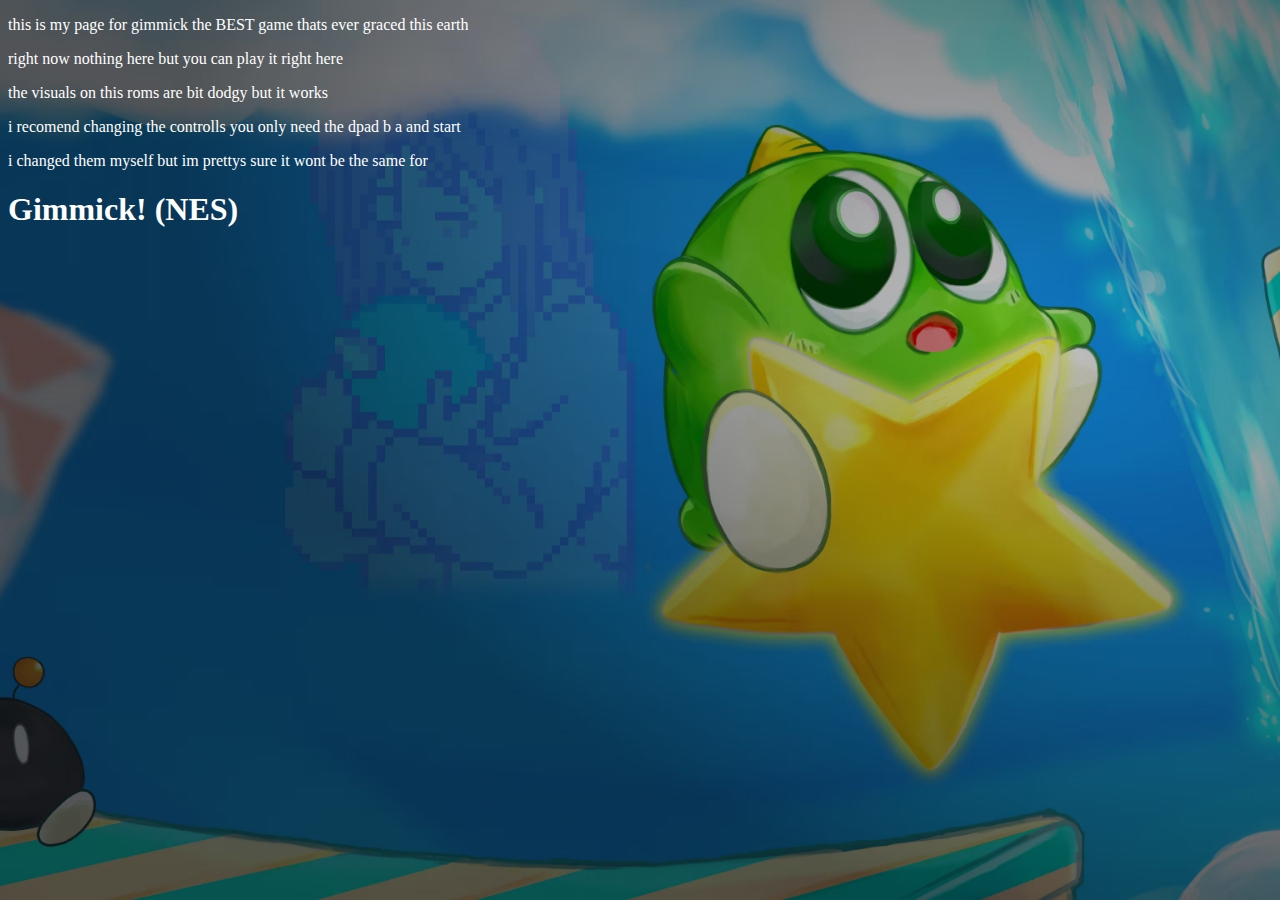
<file: gimmick.html>
<!DOCTYPE html>
<html>
  <head>
    <meta charset="UTF-8">
    <meta name="viewport" content="width=device-width, initial-scale=1.0">
    <title>My Page</title>
    <link href="/gim.css" rel="stylesheet" type="text/css" media="all">
  </head>

 
  
  <body> 
  <p>this is my page for gimmick the BEST game thats ever graced this earth</p>
  <p>right now nothing here but you can play it right here</p>
  <p>the visuals on this roms are  bit dodgy but it works </p>
  <p>i recomend changing the controlls you only need the dpad b a and start</p>
  <p>i changed them myself but im prettys sure it wont be the same for
  </body>
  
</html> <body>

    <h1>Gimmick! (NES)</h1>

    <iframe
      src="https://www.retrogames.cc/embed/17064-gimmick-japan.html"
      width="640"
      height="480"
      frameborder="0"
      allowfullscreen
      scrolling="no">
    </iframe>

  </body>
</file>
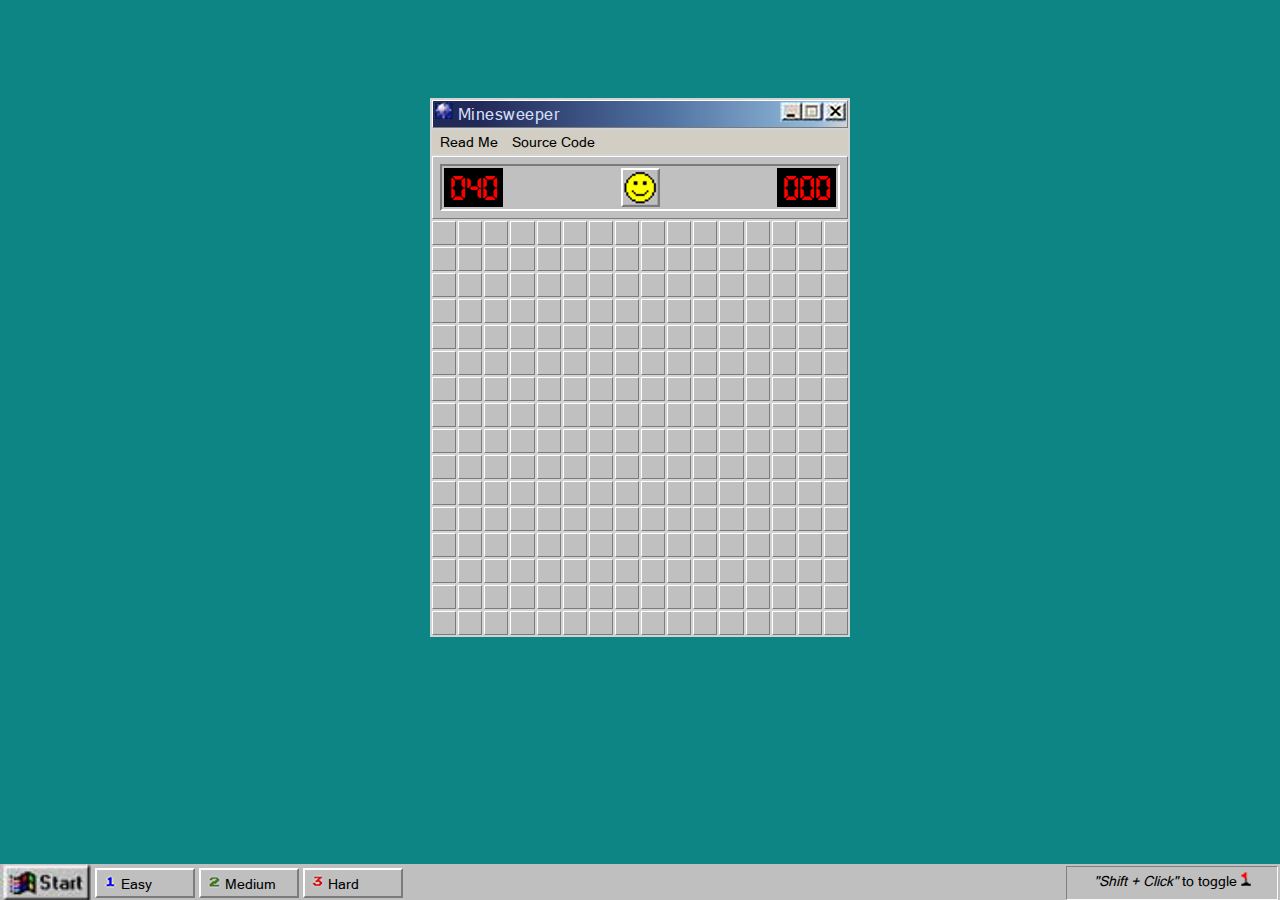
<file: mine.html>
<!DOCTYPE html>
<html lang="en">
<head>
    <meta charset="UTF-8">
    <meta name="viewport" content="width=device-width, initial-scale=1.0">
    <meta http-equiv="X-UA-Compatible" content="ie=edge">
    <title>Minesweeper</title>
    <link rel="stylesheet" href="css/mine.css">
    <script
    src="https://code.jquery.com/jquery-3.2.1.min.js"
    integrity="sha256-hwg4gsxgFZhOsEEamdOYGBf13FyQuiTwlAQgxVSNgt4="
    crossorigin="anonymous"></script>
</head>
<body>   
    <div class="flex-container">
        <div class="game-board">
            <br>
                <table id="board"></table>
        </div>
    </div>
        <section id="footer">
            <div id="start"><img src="images/start.png"></div>
            <div id="size-btns">
                <div id="size-btns"><button id="size-9"><img src="images/easy.png"> Easy</button></div> 
                <div id="size-btns"><button id="size-16"><img src="images/medium.png"> Medium</button></div> 
                <div id="size-btns"><button id="size-30"><img src="images/hard.png"> Hard</button></div>
            </div>
            <div id="clock"><em>"Shift + Click"</em></strong> to toggle <img src="images/flag.png"></div>
        </section>
    <script src="js/cell.js"></script>
    <script src="js/main.js"></script>
</body>
</html>
</file>
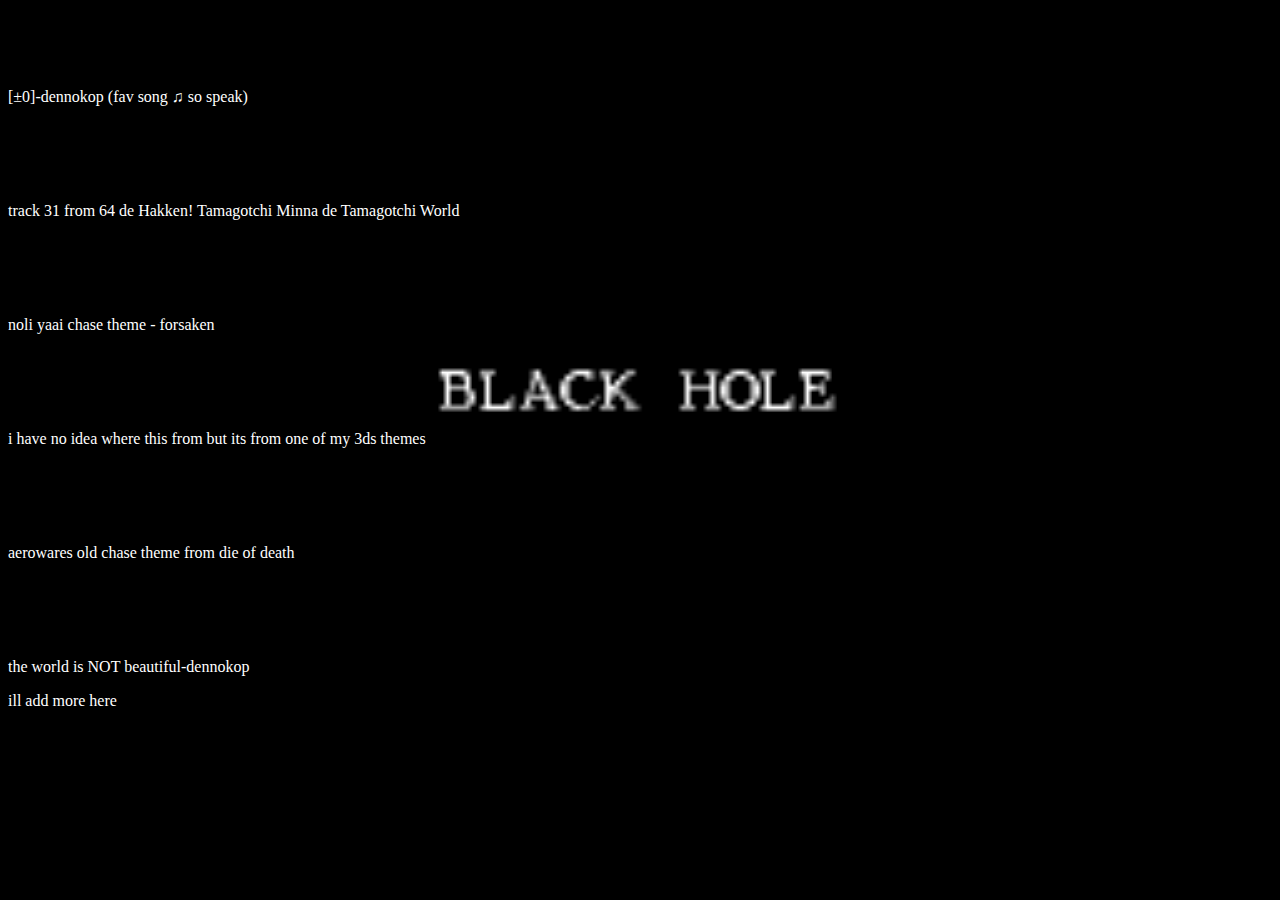
<file: mp3.html>
<!DOCTYPE html>
<html>
  <head>
    <meta charset="UTF-8">
    <meta name="viewport" content="width=device-width, initial-scale=1.0">
    <title>Mp</title>
    <link href="/style.css" rel="stylesheet" type="text/css" media="all">
  </head>
  <body>
  </body>
</html>
<div class="audio-block">
    <iframe width="300" height="60" src="https://vocaroo.com/embed/1naa9Zv7CTk1?autoplay=0" frameborder="0" allow="autoplay"></iframe>
    <p class="audio-caption">[±0]-dennokop (fav song ♫ so speak)</p>
</div>

<div class="audio-block">
    <iframe width="300" height="60" src="https://vocaroo.com/embed/1ct1Lgx7mfka?autoplay=0" frameborder="0" allow="autoplay"></iframe>
    <p class="audio-caption">track 31 from 64 de Hakken! Tamagotchi Minna de Tamagotchi World</p>
</div>

<div class="audio-block">
    <iframe width="300" height="60" src="https://vocaroo.com/embed/16FA5bhxiKHH?autoplay=0" frameborder="0" allow="autoplay"></iframe>
    <p class="audio-caption">noli yaai chase theme - forsaken</p>
</div>

<div class="audio-block">
    <iframe width="300" height="60" src="https://vocaroo.com/embed/1jm9zNZIg0fo?autoplay=0" frameborder="0" allow="autoplay"></iframe>
    <p class="audio-caption">i have no idea where this from but its from one of my 3ds themes</p>
</div>

<div class="audio-block">
    <iframe width="300" height="60" src="https://vocaroo.com/embed/1jxdPq7ac9RQ?autoplay=0" frameborder="0" allow="autoplay"></iframe>
    <p class="audio-caption">aerowares old chase theme from die of death</p>
</div>

<div class="audio-block">
    <iframe width="300" height="60" src="https://vocaroo.com/embed/1faWapp3F4DZ?autoplay=0" frameborder="0" allow="autoplay"></iframe>
    <p class="audio-caption">the world is NOT beautiful-dennokop</P>
</div>

<p>ill add more here<p>
</file>
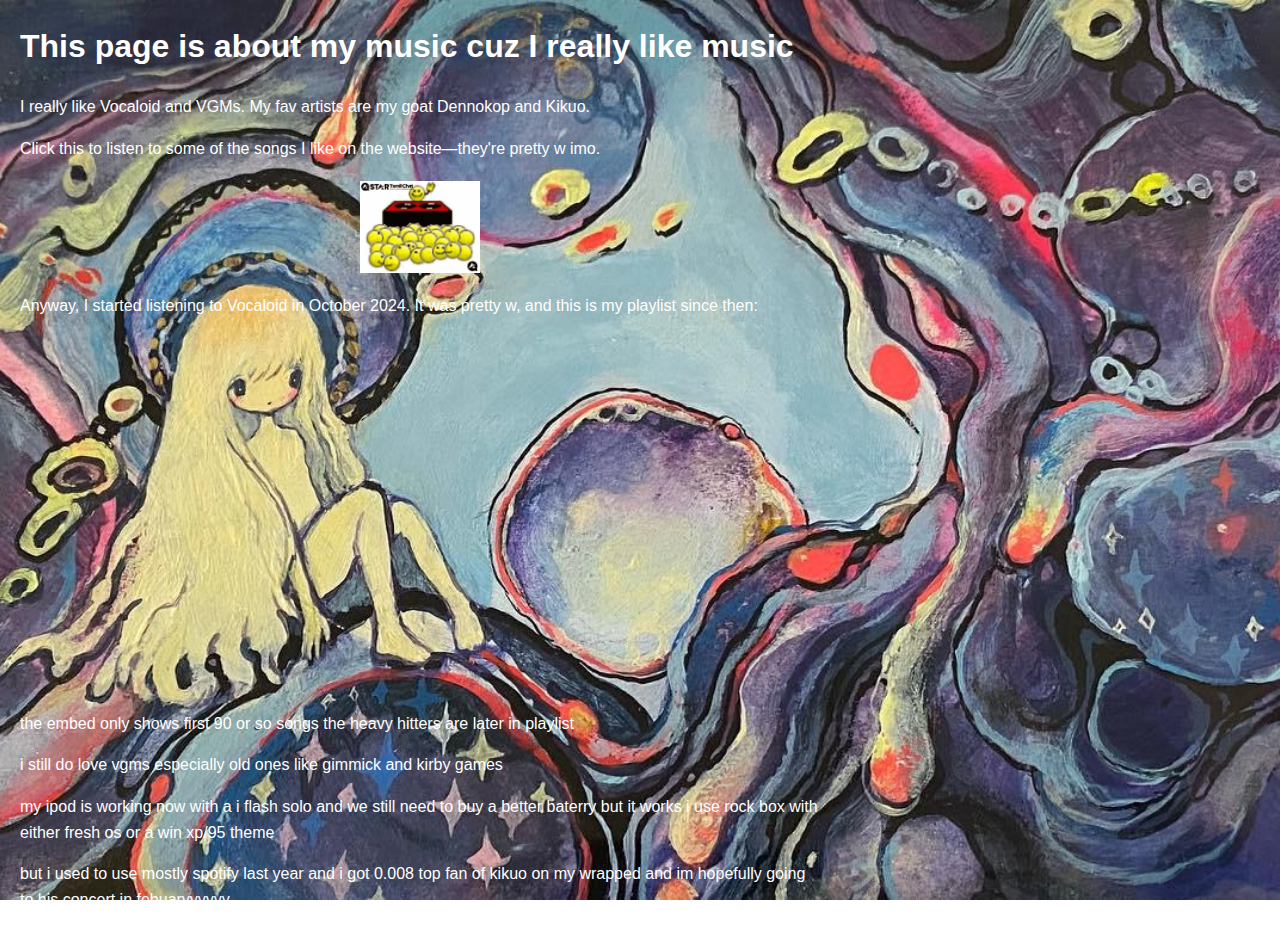
<file: music.html>
<!DOCTYPE html>
<html>
  <head>
    <meta charset="UTF-8">
    <meta name="viewport" content="width=device-width, initial-scale=1.0">
    <title>My Music</title>
    <link href="/music.css" rel="stylesheet" type="text/css" media="all">
    <style>
      body {
        margin: 20px;
        font-family: Arial, sans-serif;
        line-height: 1.6;
        max-width: 800px;
      }

      img {
        display: block;
        margin: 20px auto; /* center the GIF */
        width: 15%;
        height: auto;
      }

      iframe {
        display: block;
        margin: 20px auto;
      }
    </style>
  </head>
  <body>
    
    <h1>This page is about my music cuz I really like music</h1>

    
    <p>I really like Vocaloid and VGMs. My fav artists are my goat Dennokop and Kikuo.</p>
    <p>Click this to listen to some of the songs I like on the website—they're pretty w imo.</p>

    
    <a href="mp3.html">
      <img src="dance.gif" alt="Dance GIF">
    </a>

    
    <p>Anyway, I started listening to Vocaloid in October 2024. It was pretty w, and this is my playlist since then:</p>

    
    <iframe 
      src="https://open.spotify.com/embed/playlist/3CVa2TRAROUvM1ab9uSnSh" 
      width="100%" 
      height="352" 
      frameborder="0" 
      allow="autoplay; clipboard-write; encrypted-media; fullscreen; picture-in-picture" 
      loading="lazy">
    </iframe>
    
    <p>the embed only shows first 90 or so songs the heavy hitters are later in playlist</p>
    <p>i still do love vgms especially old ones like gimmick and kirby games</p>
    <p>my ipod is working now with a i flash solo and we still need to buy a better baterry but it works
    i use rock box with either fresh os or a win xp/95 theme </p>
    
    <P>but i used to use mostly spotify last year and i got 0.008 top fan of kikuo on my wrapped and im hopefully going to his concert in febuaryyyyyy</P>
    
    <p></p>
  </body>
</html>
</file>
<file: gim.css>
body {
  background-image: url("gbg.jpg");
  background-repeat: no-repeat;
  background-position: center center;
  background-size: cover;
  background-attachment: fixed;
  background-color: white;
  color: white;
  font-family: Verdana;
}
</file>
<file: css/mine.css>
@font-face {
    font-family: "Digital Dismay";
    src: url("./digital-dismay.otf") format("truetype");
}

@font-face {
    font-family: "Press Start";
    src: url("./prstart.ttf");
}

@font-face {
    font-family: "MS Sans Serif";
    src: url("./micross.ttf");
}

* {
    -o-user-select: none;
    user-select: none;
}

body {
    background-color: #0D8584;
}

#board {
    background-color: lightgray;
}

button {
    font-family: 'MS Sans Serif';
    text-align: left;
    font-size: 14px;
    height: 30px;
    width: 100px;
    background-color: #BFBFBF;
    color: black;
    border-bottom: 2px solid #7B7B7B;
    border-left: 2px solid #ffffff;
    border-top: 2px solid #ffffff;
    border-right: 2px solid #7B7B7B;
}

button:hover {
    background-color: lightgray;
    color: slategray;
    cursor: pointer;
}

#clock {
    font-family: 'MS Sans Serif';
    font-size: 14px;
    display: inline;
    float: right;
    border-top: 1.5px solid #808080;
    border-left: 1.5px solid #808080;
    border-right: 1.5px solid #FAFAFA;
    border-bottom: 1.5px solid #FAFAFA;
    /* height: 28px; */
    width: 200px;
    height: 22px;
    margin: 2px;
    padding: 5px;
}

.flex-container {
    display: flex;
    justify-content: center;
    margin: 80px 10px;
}

#folder1 {
    display: inline;
    padding-right: 10px;
}

#folder2 {
    display: inline;
    padding-right: 10px;
}

#folder-bar {
    background-color: #D3CEC4;
    border: none;
    text-align: left;
    padding: 2px 8px;
}

#footer {
    text-align: center;
    position: fixed;
    height: 36px;
    background-color: #BFBFBF;
    bottom: 0px;
    left: 0px;
    right: 0px;
    margin-bottom: 0px;
}

.menu a {
    font-family: 'MS Sans Serif';
    color: black;
    text-decoration: none;
    font-size: 14px;
    letter-spacing: 0;
}

#reset {
    text-align: center;
    width: 35px;
    height: 35px;
    border-top: 2px solid #ffffff;
    border-right: 2px solid #7B7B7B;
    border-bottom: 2px solid #7B7B7B;
    border-left: 2px solid #ffffff;
}

.revealed {
    font-family: "Press Start";
    background-color: #C0C0C0;
    font-size: 80%;
    text-align: center;
    border: none;
}

#reset:hover {
    text-align: center;
    cursor: pointer;
}

.sidebar {
    vertical-align: top;
    max-width: 300px;
    margin: 0 30px;
}

#size-btns {
    float: left;
    display: inline;
    margin: 2px;
}

#start {
    float: left;
}

#status-bar  {
    display: flex;
    flex-direction: row;
    justify-content: space-between;
    padding: 2px;
    margin: 6px;
    border-top: 2px solid #7B7B7B;
    border-right: 2px solid #ffffff;
    border-bottom: 2px solid #ffffff;
    border-left: 2px solid #7B7B7B;
}

td {
    height: 20px;
    width: 20px;
    background-color: #C0C0C0;
    border: 1.5px solid;
    border-top-color: #ffffff;
    border-right-color: #7B7B7B;
    border-bottom-color: #7B7B7B;
    border-left-color: #ffffff;
    text-align: center;
    vertical-align: middle;
}

#timer, #bomb-counter {
    font-family: 'Digital Dismay';
    font-size: 35px;
    letter-spacing: 1px;
    color: red;
    background-color: black;
    text-align: center;
    padding: 4px 4px 0 7px;
    line-height: 1em;
}

#window-controls {
    float: right;
    cursor: pointer;
}

#window-title {
    font-family: 'MS Sans Serif';
    letter-spacing: .5px;
    float: left;
    color: #D5DEF3;
    font-size: 16px;
}

#window-title-bar {
    background: -moz-linear-gradient(left, rgba(33,41,89,1) 0%, rgba(33,41,89,1) 11%, rgba(80,114,161,1) 56%, rgba(117,172,219,0.7) 92%, rgba(125,185,232,0) 100%); /* FF3.6-15 */
    background: -webkit-linear-gradient(left, rgba(33,41,89,1) 0%,rgba(33,41,89,1) 11%,rgba(80,114,161,1) 56%,rgba(117,172,219,0.7) 92%,rgba(125,185,232,0) 100%); /* Chrome10-25,Safari5.1-6 */
    background: linear-gradient(to right, rgba(33,41,89,1) 0%,rgba(33,41,89,1) 11%,rgba(80,114,161,1) 56%,rgba(117,172,219,0.7) 92%,rgba(125,185,232,0) 100%); /* W3C, IE10+, FF16+, Chrome26+, Opera12+, Safari7+ */
    filter: progid:DXImageTransform.Microsoft.gradient( startColorstr='#212959', endColorstr='#007db9e8',GradientType=1 ); /* IE6-9 */
}
</file>
<file: style.css>
/* CSS is how you can add style to your website, such as colors, fonts, and positioning of your
   HTML content. To learn how to do something, just try searching Google for questions like
   "how to change link color." */

body {
  background-image: url("blackhole.png");
  background-repeat: no-repeat;
  background-position: center center;
  background-size: cover;
  background-attachment: fixed;
  background-color: white;
  color: white;
  font-family: Verdana;
}
</file>
<file: music.css>
body {
  background-image: url("kikuobg.jpg");
  background-repeat: no-repeat;
  background-position: center center;
  background-size: cover;
  background-attachment: fixed;
  background-color: white;
  color: white;
  font-family: Verdana;
}
</file>
